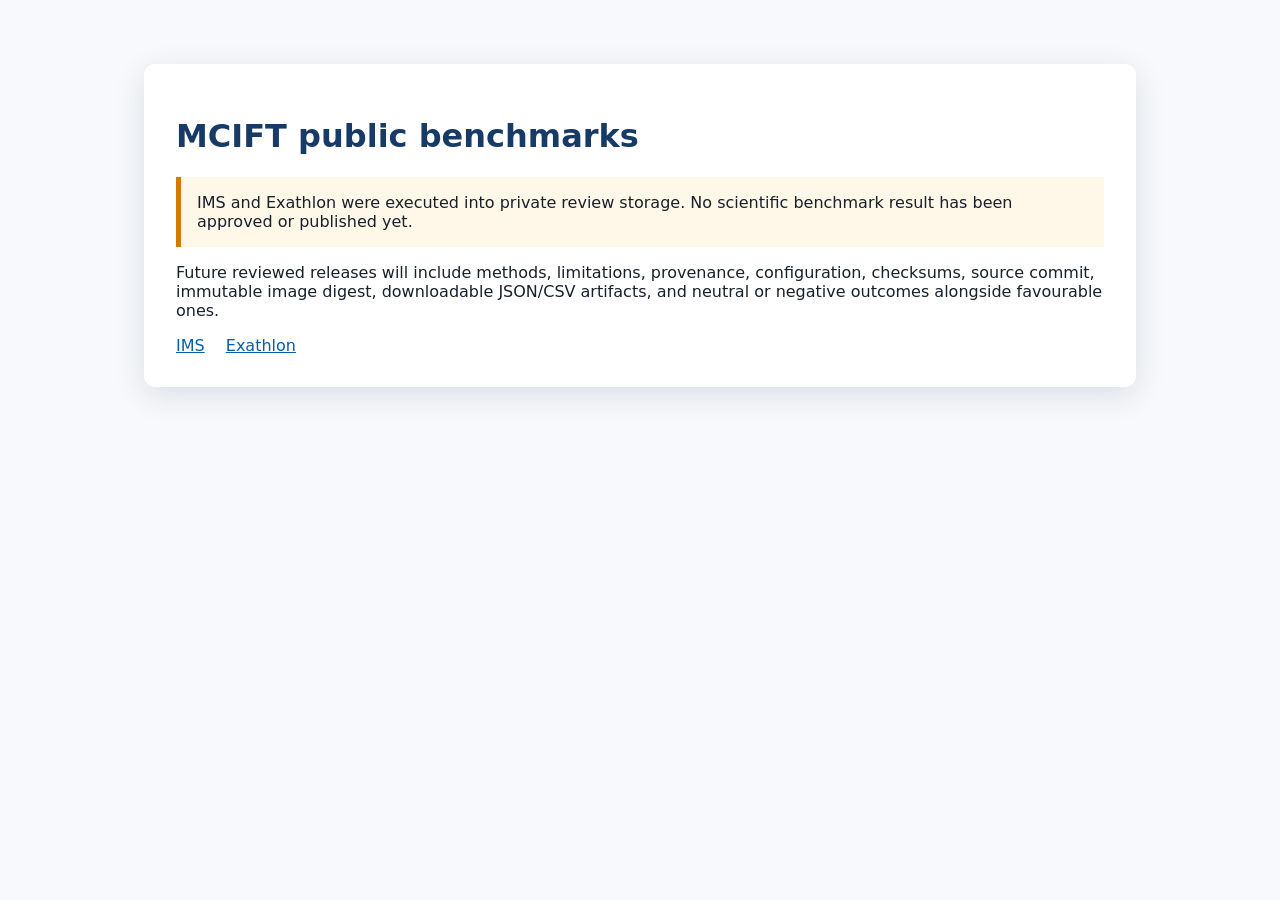
<file: docs/benchmarks/index.html>
<!doctype html>
<html lang="en"><head><meta charset="utf-8"><meta name="viewport" content="width=device-width,initial-scale=1">
<title>MCIFT public benchmarks</title><link rel="stylesheet" href="assets/style.css"></head>
<body><main><h1>MCIFT public benchmarks</h1>
<p class="notice">IMS and Exathlon were executed into private review storage. No scientific benchmark result has been approved or published yet.</p>
<p>Future reviewed releases will include methods, limitations, provenance, configuration, checksums, source commit, immutable image digest, downloadable JSON/CSV artifacts, and neutral or negative outcomes alongside favourable ones.</p>
<nav><a href="ims/">IMS</a> <a href="exathlon/">Exathlon</a></nav></main></body></html>
</file>
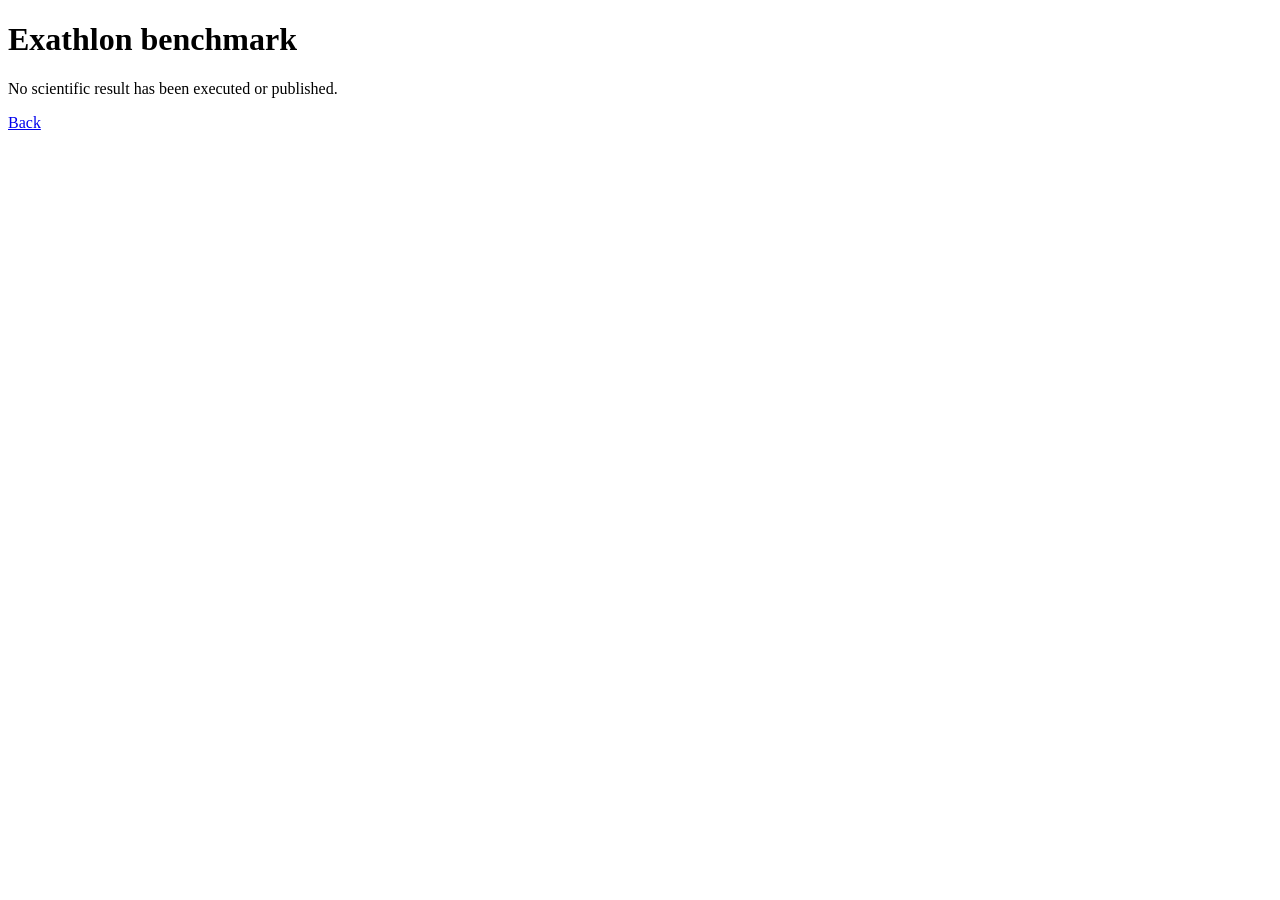
<file: docs/benchmarks/exathlon/index.html>
<!doctype html><html lang="en"><head><meta charset="utf-8"><title>Exathlon benchmark</title></head><body><h1>Exathlon benchmark</h1><p>No scientific result has been executed or published.</p><a href="../">Back</a></body></html>
</file>
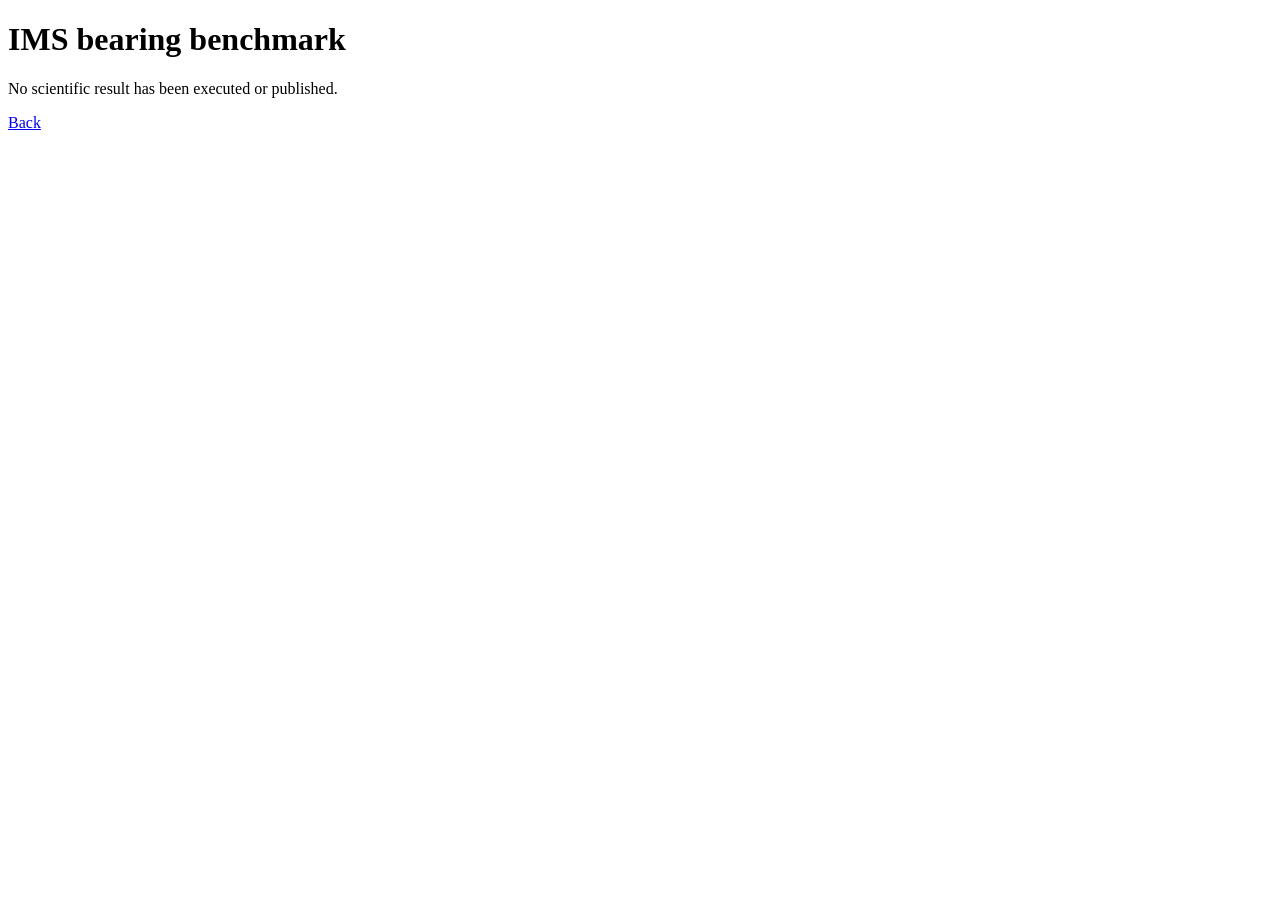
<file: docs/benchmarks/ims/index.html>
<!doctype html><html lang="en"><head><meta charset="utf-8"><title>IMS benchmark</title></head><body><h1>IMS bearing benchmark</h1><p>No scientific result has been executed or published.</p><a href="../">Back</a></body></html>
</file>
<file: docs/benchmarks/assets/style.css>
:root{font-family:system-ui,sans-serif;color:#18202a;background:#f7f9fc}body{margin:0}main{max-width:58rem;margin:4rem auto;padding:2rem;background:white;border-radius:.7rem;box-shadow:0 8px 30px #2342}h1{color:#173a66}.notice{border-left:.35rem solid #d47a00;padding:1rem;background:#fff7e8}a{margin-right:1rem;color:#075dad}
</file>
